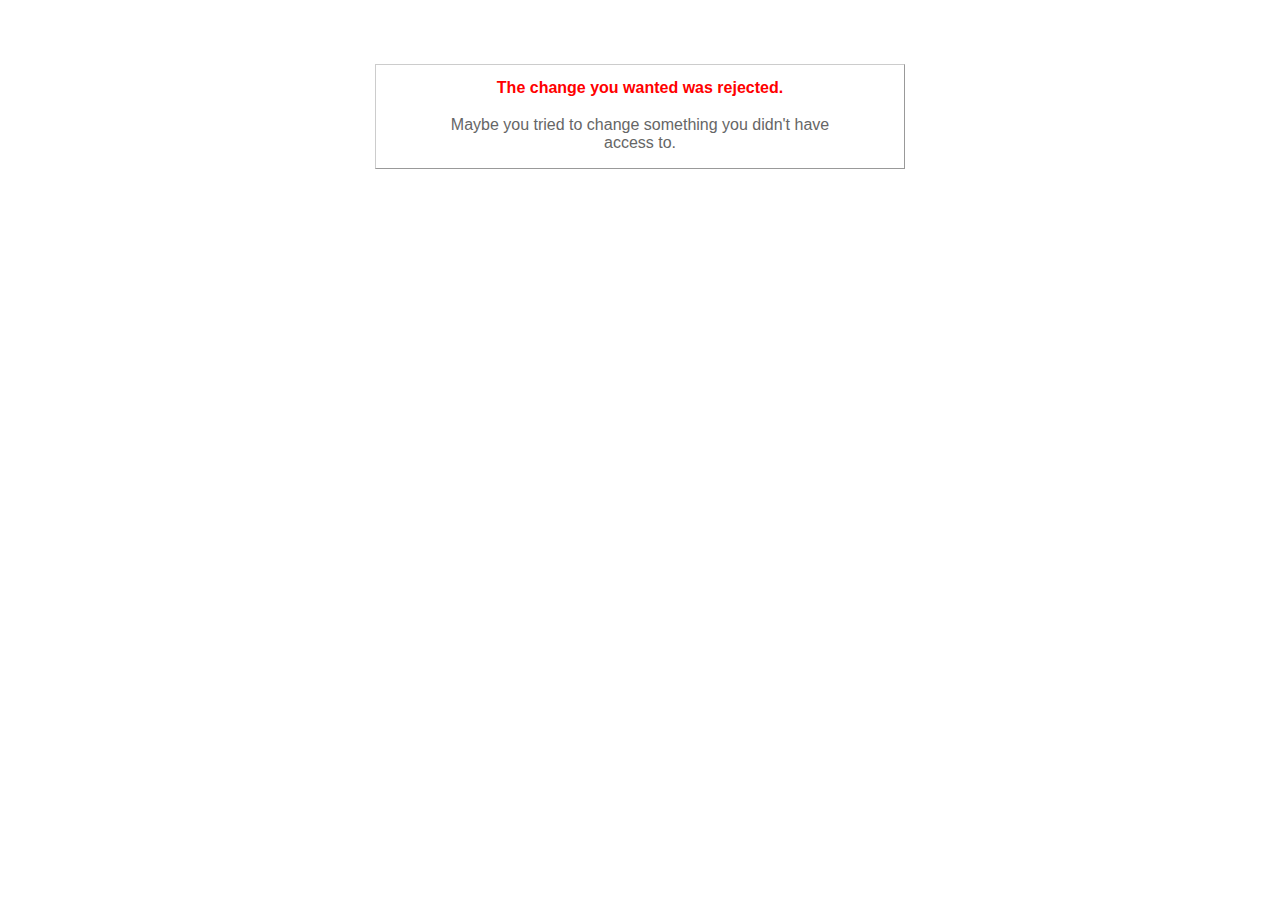
<file: public/422.html>
<!DOCTYPE html PUBLIC "-//W3C//DTD XHTML 1.0 Transitional//EN"
       "http://www.w3.org/TR/xhtml1/DTD/xhtml1-transitional.dtd">

<html xmlns="http://www.w3.org/1999/xhtml" xml:lang="en" lang="en">

<head>
  <meta http-equiv="content-type" content="text/html; charset=UTF-8" />
  <title>The change you wanted was rejected (422)</title>
	<style type="text/css">
		body { background-color: #fff; color: #666; text-align: center; font-family: arial, sans-serif; }
		div.dialog {
			width: 25em;
			padding: 0 4em;
			margin: 4em auto 0 auto;
			border: 1px solid #ccc;
			border-right-color: #999;
			border-bottom-color: #999;
		}
		h1 { font-size: 100%; color: #f00; line-height: 1.5em; }
	</style>
</head>

<body>
  <!-- This file lives in public/422.html -->
  <div class="dialog">
    <h1>The change you wanted was rejected.</h1>
    <p>Maybe you tried to change something you didn't have access to.</p>
  </div>
</body>
</html>
</file>
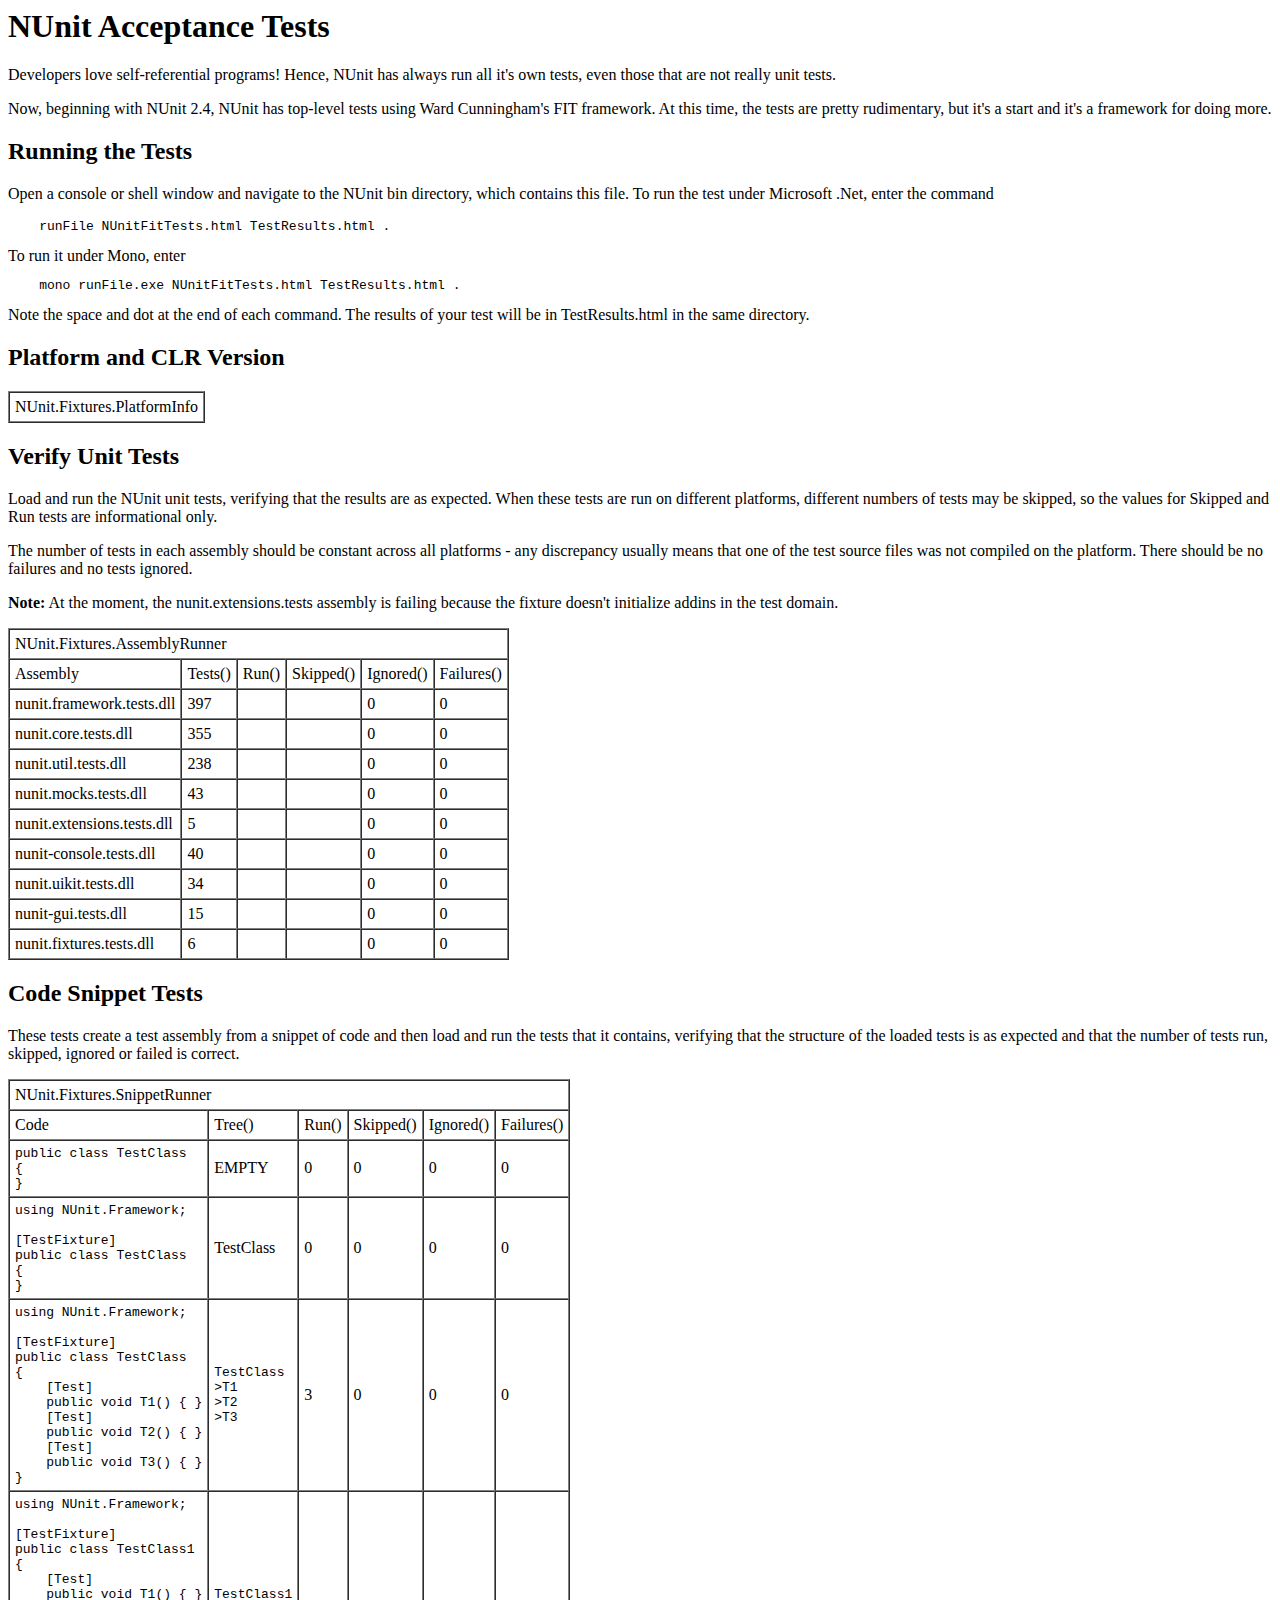
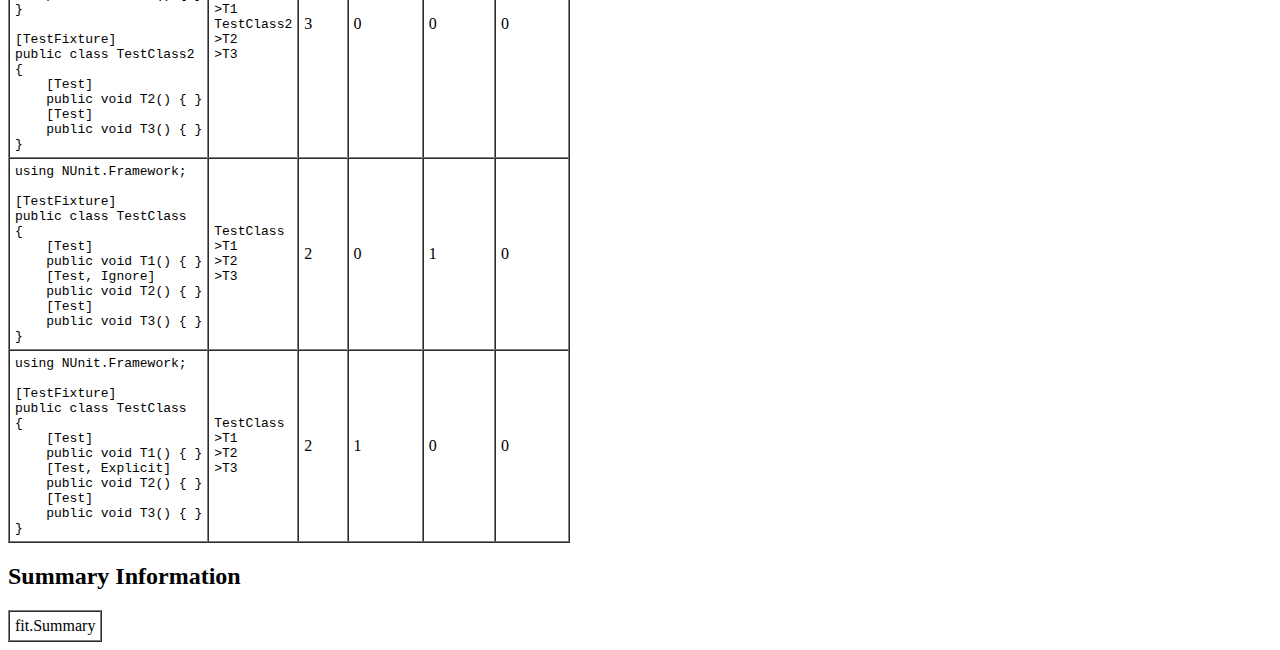
<file: packages/NUnit.2.5.10.11092/NUnitFitTests.html>
<!DOCTYPE HTML PUBLIC "-//W3C//DTD HTML 4.0 Transitional//EN">
<html>
	<body>
		<h1>NUnit Acceptance Tests</h1>
		<p>
		Developers love self-referential programs! Hence, NUnit has always run all it's 
		own tests, even those that are not really unit tests.
		<p>Now, beginning with NUnit 2.4, NUnit has top-level tests using Ward Cunningham's 
			FIT framework. At this time, the tests are pretty rudimentary, but it's a start 
			and it's a framework for doing more.
			<h2>Running the Tests</h2>
		<p>Open a console or shell window and navigate to the NUnit bin directory, which 
			contains this file. To run the test under Microsoft .Net, enter the command
			<pre>    runFile NUnitFitTests.html TestResults.html .</pre>
			To run it under Mono, enter
			<pre>    mono runFile.exe NUnitFitTests.html TestResults.html .</pre>
			Note the space and dot at the end of each command. The results of your test 
			will be in TestResults.html in the same directory.
			<h2>Platform and CLR Version</h2>
			<table BORDER cellSpacing="0" cellPadding="5">
				<tr>
					<td colspan="2">NUnit.Fixtures.PlatformInfo</td>
				</tr>
			</table>
			<h2>Verify Unit Tests</h2>
		<p>
		Load and run the NUnit unit tests, verifying that the results are as expected. 
		When these tests are run on different platforms, different numbers of tests may 
		be skipped, so the values for Skipped and Run tests are informational only.
		<p>
		The number of tests in each assembly should be constant across all platforms - 
		any discrepancy usually means that one of the test source files was not 
		compiled on the platform. There should be no failures and no tests ignored.
		<p><b>Note:</b>
		At the moment, the nunit.extensions.tests assembly is failing because the 
		fixture doesn't initialize addins in the test domain.
		<p>
			<table BORDER cellSpacing="0" cellPadding="5">
				<tr>
					<td colspan="6">NUnit.Fixtures.AssemblyRunner</td>
				</tr>
				<tr>
					<td>Assembly</td>
					<td>Tests()</td>
					<td>Run()</td>
					<td>Skipped()</td>
					<td>Ignored()</td>
					<td>Failures()</td>
				</tr>
				<tr>
					<td>nunit.framework.tests.dll</td>
					<td>397</td>
					<td>&nbsp;</td>
					<td>&nbsp;</td>
					<td>0</td>
					<td>0</td>
				</tr>
				<tr>
					<td>nunit.core.tests.dll</td>
					<td>355</td>
					<td>&nbsp;</td>
					<td>&nbsp;</td>
					<td>0</td>
					<td>0</td>
				</tr>
				<tr>
					<td>nunit.util.tests.dll</td>
					<td>238</td>
					<td>&nbsp;</td>
					<td>&nbsp;</td>
					<td>0</td>
					<td>0</td>
				</tr>
				<tr>
					<td>nunit.mocks.tests.dll</td>
					<td>43</td>
					<td>&nbsp;</td>
					<td>&nbsp;</td>
					<td>0</td>
					<td>0</td>
				</tr>
				<tr>
					<td>nunit.extensions.tests.dll</td>
					<td>5</td>
					<td>&nbsp;</td>
					<td>&nbsp;</td>
					<td>0</td>
					<td>0</td>
				</tr>
				<tr>
					<td>nunit-console.tests.dll</td>
					<td>40</td>
					<td>&nbsp;</td>
					<td>&nbsp;</td>
					<td>0</td>
					<td>0</td>
				</tr>
				<tr>
					<td>nunit.uikit.tests.dll</td>
					<td>34</td>
					<td>&nbsp;</td>
					<td>&nbsp;</td>
					<td>0</td>
					<td>0</td>
				</tr>
				<tr>
					<td>nunit-gui.tests.dll</td>
					<td>15</td>
					<td>&nbsp;</td>
					<td>&nbsp;</td>
					<td>0</td>
					<td>0</td>
				</tr>
				<tr>
					<td>nunit.fixtures.tests.dll</td>
					<td>6</td>
					<td>&nbsp;</td>
					<td>&nbsp;</td>
					<td>0</td>
					<td>0</td>
				</tr>
			</table>
			<h2>Code Snippet Tests</h2>
		<p>
		These tests create a test assembly from a snippet of code and then load and run 
		the tests that it contains, verifying that the structure of the loaded tests is 
		as expected and that the number of tests run, skipped, ignored or failed is 
		correct.
		<p>
			<table BORDER cellSpacing="0" cellPadding="5">
				<tr>
					<td colspan="6">NUnit.Fixtures.SnippetRunner</td>
				</tr>
				<tr>
					<td>Code</td>
					<td>Tree()</td>
					<td>Run()</td>
					<td>Skipped()</td>
					<td>Ignored()</td>
					<td>Failures()</td>
				</tr>
				<tr>
					<td><pre>public class TestClass
{
}</pre>
					</td>
					<td>EMPTY</td>
					<td>0</td>
					<td>0</td>
					<td>0</td>
					<td>0</td>
				</tr>
				<tr>
					<td><pre>using NUnit.Framework;

[TestFixture]
public class TestClass
{
}</pre>
					</td>
					<td>TestClass</td>
					<td>0</td>
					<td>0</td>
					<td>0</td>
					<td>0</td>
				</tr>
				<tr>
					<td><pre>using NUnit.Framework;

[TestFixture]
public class TestClass
{
    [Test]
    public void T1() { }
    [Test]
    public void T2() { }
    [Test]
    public void T3() { }
}</pre>
					</td>
					<td><pre>TestClass
&gt;T1
&gt;T2
&gt;T3</pre>
					</td>
					<td>3</td>
					<td>0</td>
					<td>0</td>
					<td>0</td>
				</tr>
				<tr>
					<td><pre>using NUnit.Framework;

[TestFixture]
public class TestClass1
{
    [Test]
    public void T1() { }
}

[TestFixture]
public class TestClass2
{
    [Test]
    public void T2() { }
    [Test]
    public void T3() { }
}</pre>
					</td>
					<td><pre>TestClass1
&gt;T1
TestClass2
&gt;T2
&gt;T3</pre>
					</td>
					<td>3</td>
					<td>0</td>
					<td>0</td>
					<td>0</td>
				</tr>
				<tr>
					<td><pre>using NUnit.Framework;

[TestFixture]
public class TestClass
{
    [Test]
    public void T1() { }
    [Test, Ignore]
    public void T2() { }
    [Test]
    public void T3() { }
}</pre>
					</td>
					<td><pre>TestClass
&gt;T1
&gt;T2
&gt;T3</pre>
					</td>
					<td>2</td>
					<td>0</td>
					<td>1</td>
					<td>0</td>
				</tr>
				<tr>
					<td><pre>using NUnit.Framework;

[TestFixture]
public class TestClass
{
    [Test]
    public void T1() { }
    [Test, Explicit]
    public void T2() { }
    [Test]
    public void T3() { }
}</pre>
					</td>
					<td><pre>TestClass
&gt;T1
&gt;T2
&gt;T3</pre>
					</td>
					<td>2</td>
					<td>1</td>
					<td>0</td>
					<td>0</td>
				</tr>
			</table>
			<h2>Summary Information</h2>
			<table BORDER cellSpacing="0" cellPadding="5">
				<tr>
					<td colspan="2">fit.Summary</td>
				</tr>
			</table>
	</body>
</html>
</file>
